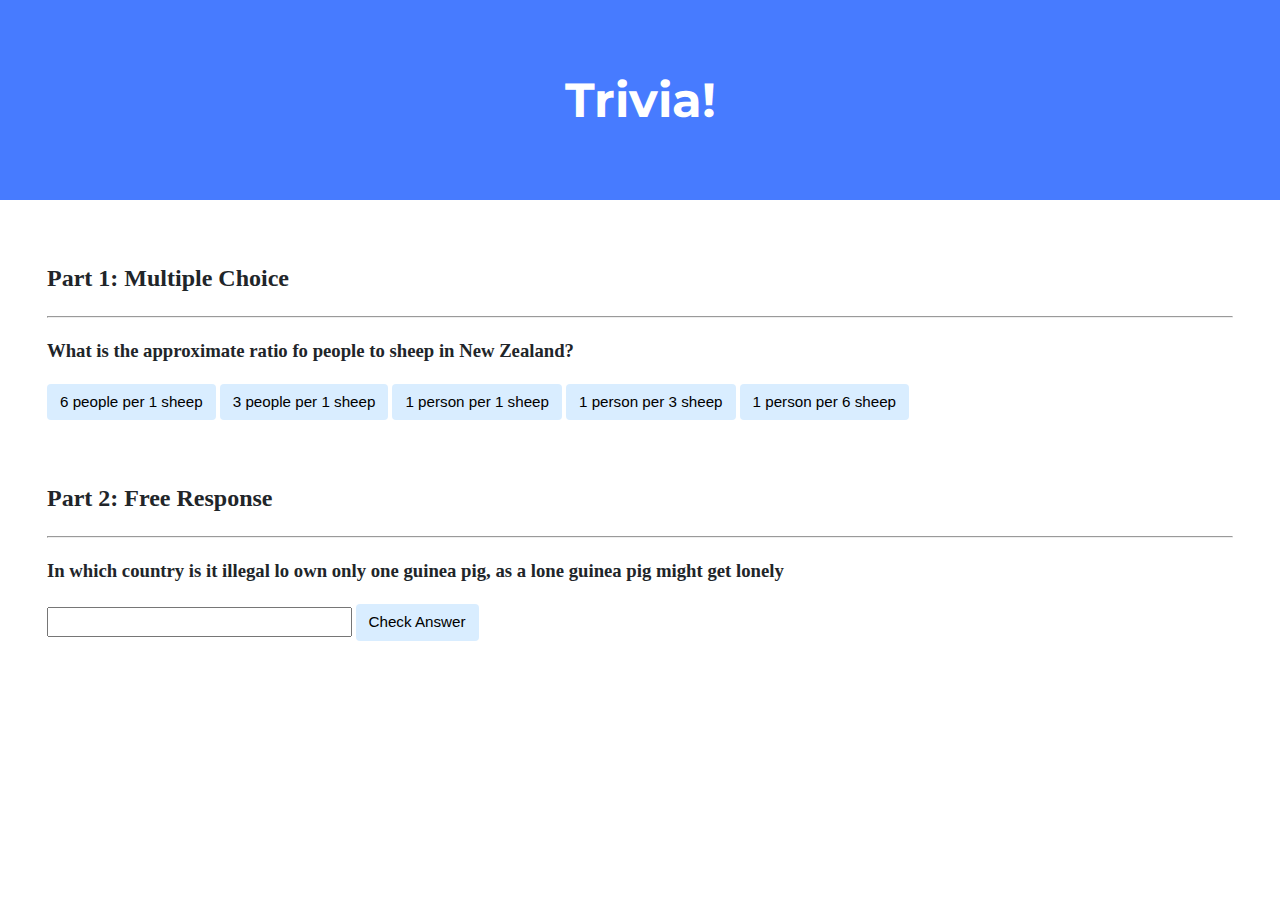
<file: lab8/index.html>
<!DOCTYPE html>

<html lang="en">
    <head>
        <link href="https://fonts.googleapis.com/css2?family=Montserrat:wght@500&display=swap" rel="stylesheet">
        <link href="styles.css" rel="stylesheet">
        <title>Trivia!</title>

        <script>

            // TODO: Add code to check answers to questions
            document.addEventListener("DOMContentLoaded", function() {
                let answer = document.getElementById("b1");
                answer.addEventListener("click", function() {
                    answer.style.backgroundColor = "red";
                    document.getElementById("choice-text").innerHTML = "Incorrect :("
                    return false;
                })
            })

            document.addEventListener("DOMContentLoaded", function() {
                let answer = document.getElementById("b2");
                answer.addEventListener("click", function() {
                    answer.style.backgroundColor = "red";
                    document.getElementById("choice-text").innerHTML = "Incorrect :("
                    return false;
                })
            })

            document.addEventListener("DOMContentLoaded", function() {
                let answer = document.getElementById("b3");
                answer.addEventListener("click", function() {
                    answer.style.backgroundColor = "red";
                    document.getElementById("choice-text").innerHTML = "Incorrect :("
                    return false;
                })
            })

            document.addEventListener("DOMContentLoaded", function() {
                let answer = document.getElementById("b4");
                answer.addEventListener("click", function() {
                    answer.style.backgroundColor = "red";
                    document.getElementById("choice-text").innerHTML = "Incorrect :("
                    return false;
                })
            })

            document.addEventListener("DOMContentLoaded", function() {
                let answer = document.getElementById("b5");
                answer.addEventListener("click", function() {
                    answer.style.backgroundColor = "green";
                    document.getElementById("choice-text").innerHTML = "Correct!"
                    return false;
                })
            })

            document.addEventListener("DOMContentLoaded", function() {
                let answer = document.querySelector("#answer");
                let bar = document.querySelector("#text-bar");
                answer.addEventListener("click", function(){
                    if(bar.value.toLowerCase() == "argentina"){
                        bar.style.backgroundColor = "green";
                        document.getElementById("answer-text").innerHTML = "Correct!";
                    }
                    else{
                        bar.style.backgroundColor = "red";
                        document.getElementById("answer-text").innerHTML = "Incorrect :(";
                    }
                    return false;
                })
            return false})
        </script>

    </head>
    <body>

        <div class="jumbotron">
            <h1>Trivia!</h1>
        </div>

        <div class="container">

            <div class="section">
                <h2>Part 1: Multiple Choice </h2>
                <hr>

                <!-- TODO: Add multiple choice question here -->
                <h3>What is the approximate ratio fo people to sheep in New Zealand?</h3>
                <form class = "mult-choice">
                    <button type="button" id = "b1">6 people per 1 sheep</button>
                    <button type="button" id = "b2">3 people per 1 sheep</button>
                    <button type="button" id = "b3">1 person per 1 sheep</button>
                    <button type="button" id = "b4">1 person per 3 sheep</button>
                    <button type="button" id = "b5">1 person per 6 sheep</button>
                    <p id = "choice-text"></p>
                </form>
            </div>

            <div class="section">
                <h2>Part 2: Free Response</h2>
                <hr>

                <!-- TODO: Add free response question here -->
                <h3>In which country is it illegal lo own only one guinea pig, as a lone guinea pig might get lonely</h3>
                <form autocomplete="off">
                    <input type="text" id ="text-bar"></input>
                    <button type="button" id ="answer">Check Answer</button>
                </form>
                <p id = "answer-text"></p>
            </div>

        </div>
    </body>
</html>
</file>
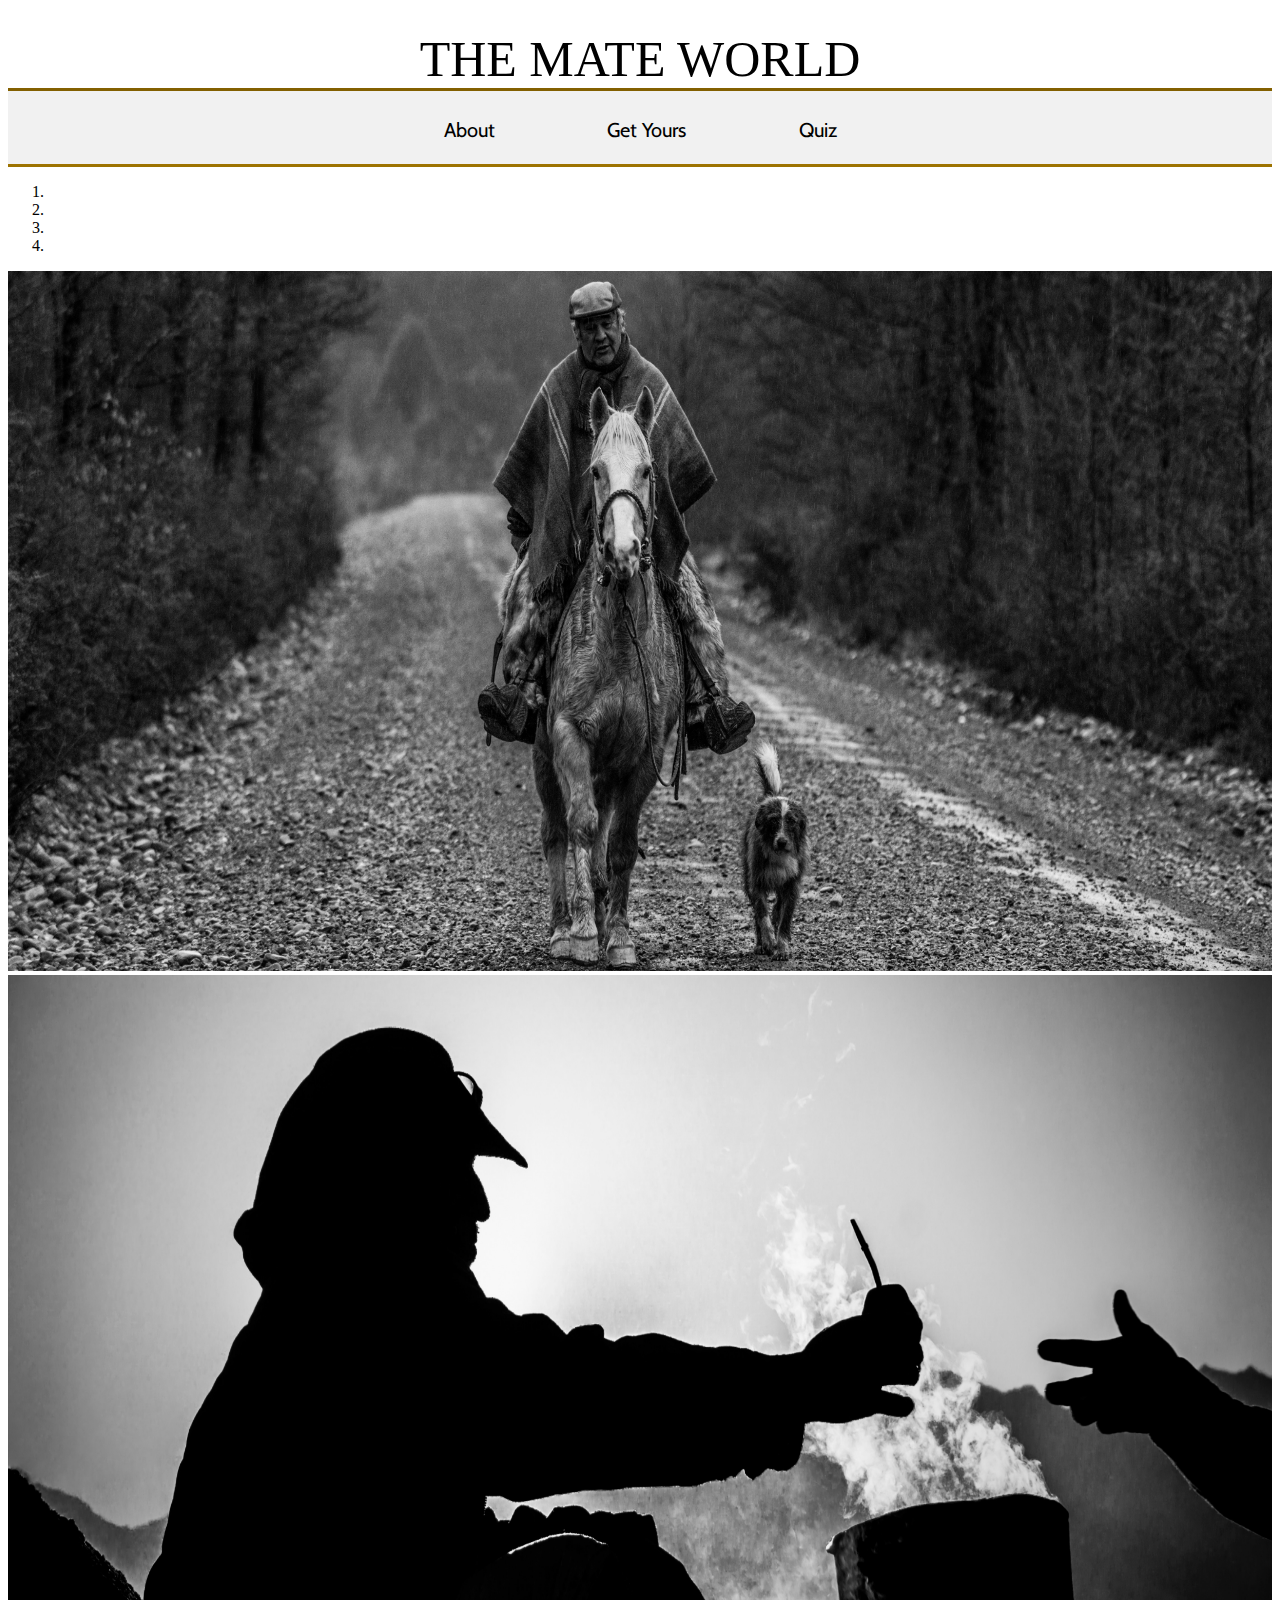
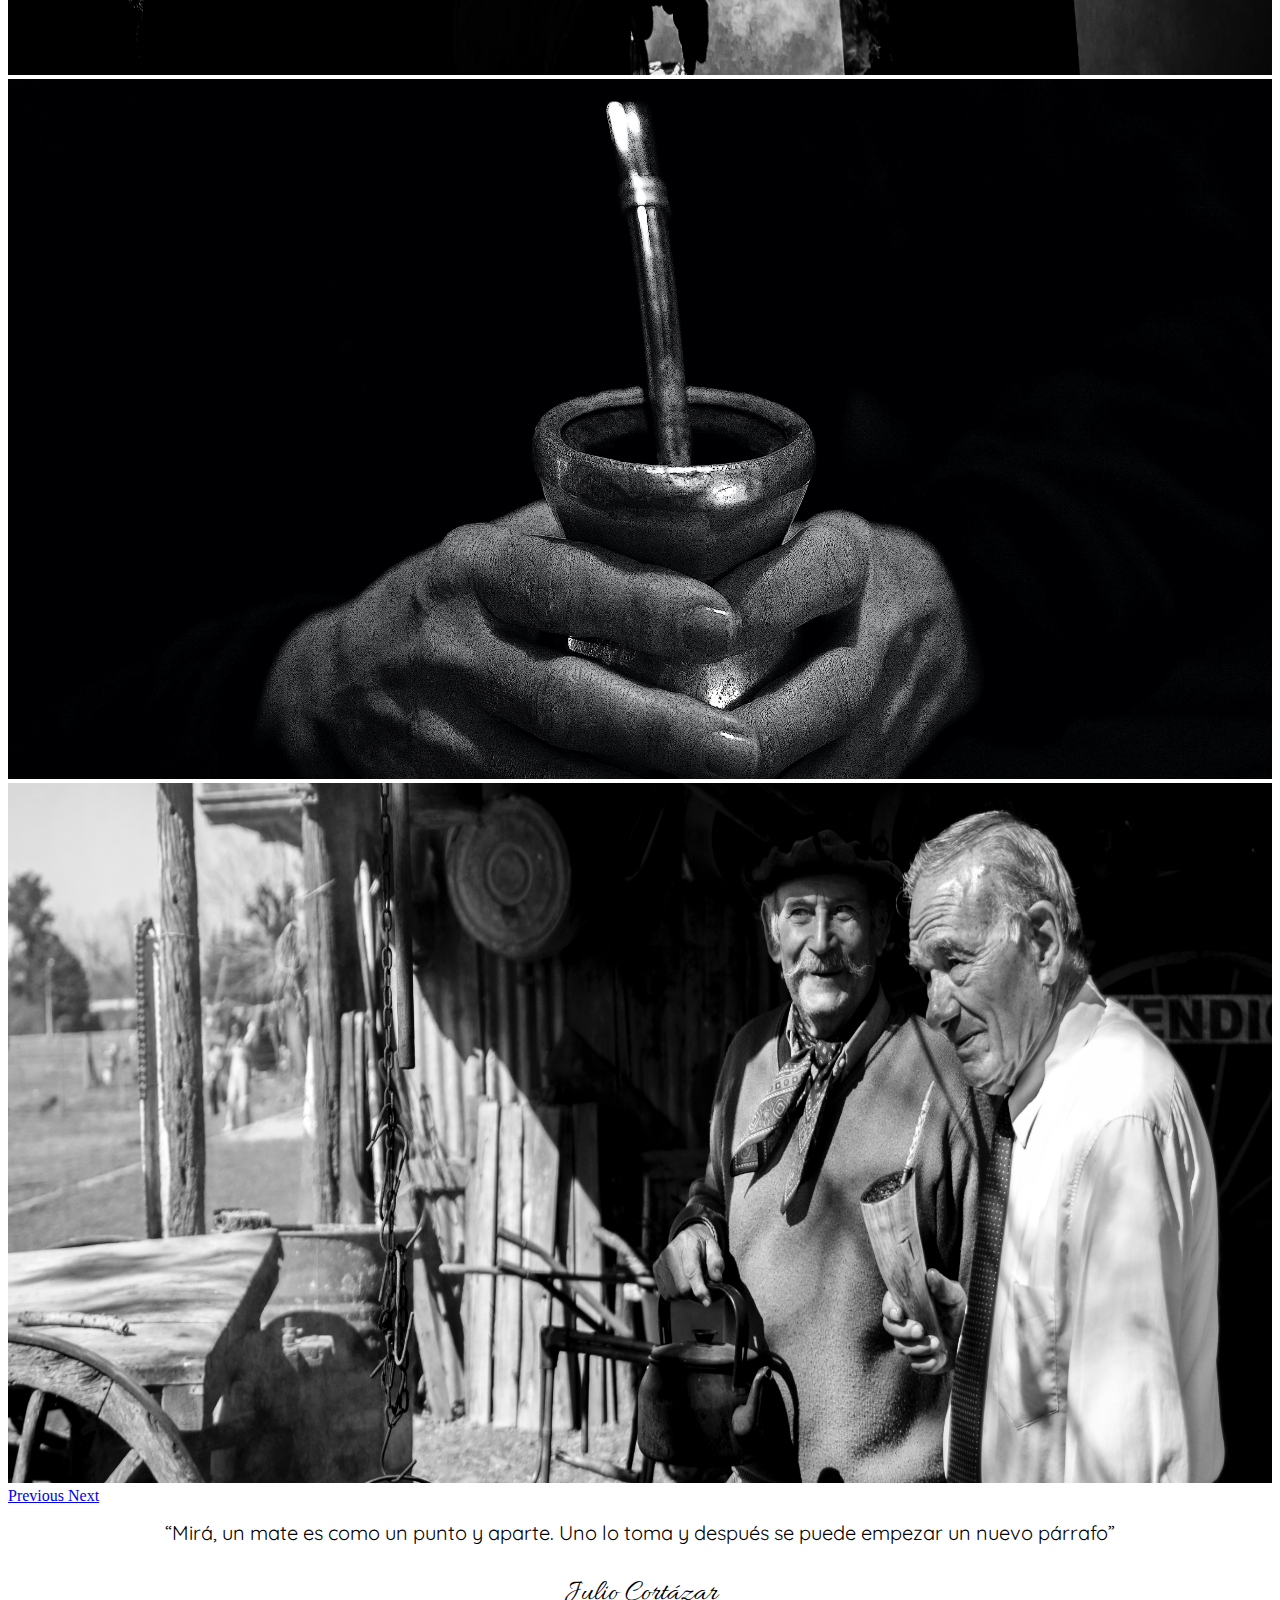
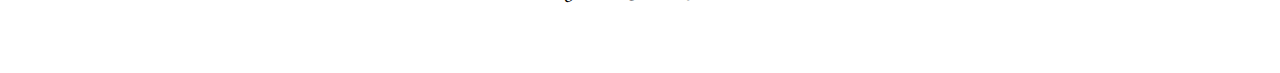
<file: pset8/homepage/index.html>
<!DOCTYPE html>

<html lang="en">
    <head>
        <link rel="stylesheet" href="https://cdn.jsdelivr.net/npm/bootstrap@4.5.3/dist/css/bootstrap.min.css" integrity="sha384-TX8t27EcRE3e/ihU7zmQxVncDAy5uIKz4rEkgIXeMed4M0jlfIDPvg6uqKI2xXr2" crossorigin="anonymous">
        <script src="https://code.jquery.com/jquery-3.5.1.slim.min.js" integrity="sha384-DfXdz2htPH0lsSSs5nCTpuj/zy4C+OGpamoFVy38MVBnE+IbbVYUew+OrCXaRkfj" crossorigin="anonymous"></script>
        <script src="https://cdn.jsdelivr.net/npm/bootstrap@4.5.3/dist/js/bootstrap.bundle.min.js" integrity="sha384-ho+j7jyWK8fNQe+A12Hb8AhRq26LrZ/JpcUGGOn+Y7RsweNrtN/tE3MoK7ZeZDyx" crossorigin="anonymous"></script>
        <link href="styles.css" rel="stylesheet">
        <title>THE MATE WORLD</title>
        <link rel="icon" type="image/png" href="images\\mate.png">
        <link rel="preconnect" href="https://fonts.gstatic.com">
        <link href="https://fonts.googleapis.com/css2?family=Allura&display=swap" rel="stylesheet">
        <link rel="preconnect" href="https://fonts.gstatic.com">
        <link href="https://fonts.googleapis.com/css2?family=Cabin&family=Quicksand&display=swap" rel="stylesheet">
    </head>
    <body>
        <div class = "title">
            <a id = "hola" href = "index.html">THE MATE WORLD</a>
            <div class = "header">
                <a href = "about.html">About</a>
                <a href = "getyours.html">Get Yours</a>
                <a href = "quiz.html">Quiz</a>
            </div>
        </div>
        <div id="bt-carousel" class="carousel slide" data-ride="carousel">
                <ol class="carousel-indicators">
                    <li data-target="#bt-carousel" data-slide-to="0" class="active"></li>
                    <li data-target="#bt-carousel" data-slide-to="1"></li>
                    <li data-target="#bt-carousel" data-slide-to="2"></li>
                    <li data-target="#bt-carousel" data-slide-to="3"></li>
                </ol>
            <div class="carousel-inner">
                <div class="carousel-item active">
                    <img class="d-block" src="images\\c1.jpeg" alt="First slide">
                </div>
                <div class="carousel-item">
                    <img class="d-block" src="images\\c2.jpeg" alt="Second slide">
                </div>
                <div class="carousel-item">
                    <img class="d-block" src="images\\c3.jpeg" alt="Third slide">
                </div>
                <div class="carousel-item">
                    <img class="d-block" src="images\\c4.jpeg" alt="Fourth slide">
                </div>
            </div>
            <a class="carousel-control-prev" href="#bt-carousel" role="button" data-slide="prev">
                <span class="carousel-control-prev-icon" aria-hidden="true"></span>
                <span class="sr-only">Previous</span>
            </a>
            <a class="carousel-control-next" href="#bt-carousel" role="button" data-slide="next">
                <span class="carousel-control-next-icon" aria-hidden="true"></span>
                <span class="sr-only">Next</span>
            </a>
        </div>
        <div class = "pie">
            <p id = "frase">“Mirá, un mate es como un punto y aparte. Uno lo toma y después se puede empezar un nuevo párrafo”</p>
            <p id = "autor">Julio Cortázar</p>
        </div>
    </body>
</html>
</file>
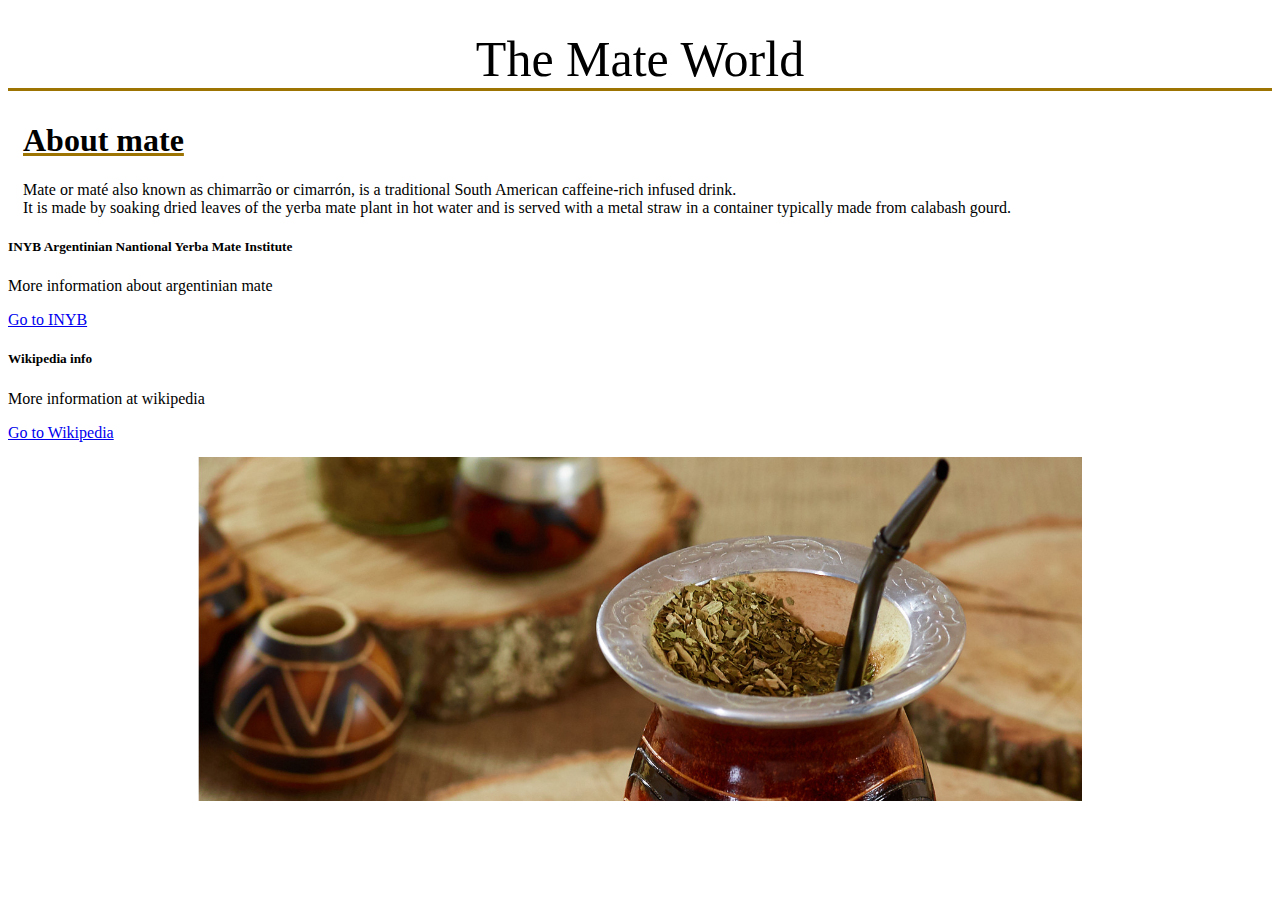
<file: pset8/homepage/about.html>
<!DOCTYPE html>

<html lang="en">
    <head>
        <link rel="stylesheet" href="https://cdn.jsdelivr.net/npm/bootstrap@4.5.3/dist/css/bootstrap.min.css" integrity="sha384-TX8t27EcRE3e/ihU7zmQxVncDAy5uIKz4rEkgIXeMed4M0jlfIDPvg6uqKI2xXr2" crossorigin="anonymous">
        <script src="https://code.jquery.com/jquery-3.5.1.slim.min.js" integrity="sha384-DfXdz2htPH0lsSSs5nCTpuj/zy4C+OGpamoFVy38MVBnE+IbbVYUew+OrCXaRkfj" crossorigin="anonymous"></script>
        <script src="https://cdn.jsdelivr.net/npm/bootstrap@4.5.3/dist/js/bootstrap.bundle.min.js" integrity="sha384-ho+j7jyWK8fNQe+A12Hb8AhRq26LrZ/JpcUGGOn+Y7RsweNrtN/tE3MoK7ZeZDyx" crossorigin="anonymous"></script>
        <link href="styles.css" rel="stylesheet">
        <title>The Mate World</title>
        <link rel="icon" type="image/png" href="images\\mate.png">
    </head>
    <body>
        <div class = "title">
            <a href = "index.html">The Mate World</a>
        </div>
        <div class = "ab-cont">
            <h1>About mate</h1>
            <p>Mate or maté also known as chimarrão or cimarrón, is a traditional South American caffeine-rich infused drink. <br>
                It is made by soaking dried leaves of the yerba mate plant in hot water and is served with a metal straw in a container typically made from calabash gourd.</p>
        </div>
        <div class="row">
            <div class="col-sm-6">
                <div class="card">
                    <div class="card-body">
                        <h5 class="card-title">INYB Argentinian Nantional Yerba Mate Institute</h5>
                        <p class="card-text">More information about argentinian mate</p>
                        <a href="https://inym.org.ar/" class="btn btn-primary">Go to INYB</a>
                    </div>
                </div>
            </div>
            <div class="col-sm-6">
                <div class="card">
                    <div class="card-body">
                        <h5 class="card-title">Wikipedia info</h5>
                        <p class="card-text">More information at wikipedia</p>
                        <a href="https://en.wikipedia.org/wiki/Mate_(drink)" class="btn btn-primary">Go to Wikipedia</a>
                    </div>
                </div>
            </div>
        </div>
        <div class = "fotter">
            <img src = "images\\mate_l.jpg">
        </div>
    </body>
</file>
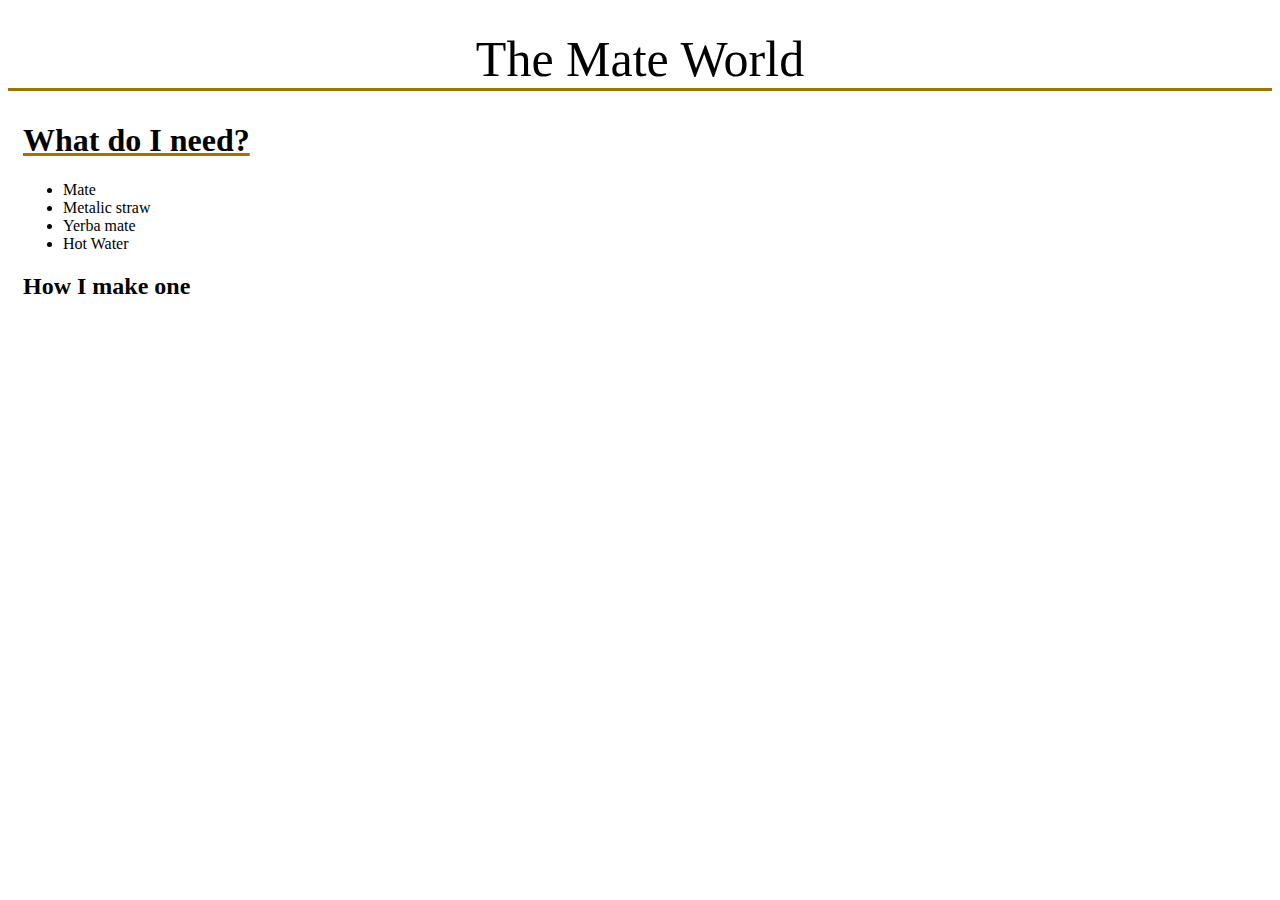
<file: pset8/homepage/getyours.html>
<!DOCTYPE html>

<html lang="en">
    <head>
        <link rel="stylesheet" href="https://cdn.jsdelivr.net/npm/bootstrap@4.5.3/dist/css/bootstrap.min.css" integrity="sha384-TX8t27EcRE3e/ihU7zmQxVncDAy5uIKz4rEkgIXeMed4M0jlfIDPvg6uqKI2xXr2" crossorigin="anonymous">
        <script src="https://code.jquery.com/jquery-3.5.1.slim.min.js" integrity="sha384-DfXdz2htPH0lsSSs5nCTpuj/zy4C+OGpamoFVy38MVBnE+IbbVYUew+OrCXaRkfj" crossorigin="anonymous"></script>
        <script src="https://cdn.jsdelivr.net/npm/bootstrap@4.5.3/dist/js/bootstrap.bundle.min.js" integrity="sha384-ho+j7jyWK8fNQe+A12Hb8AhRq26LrZ/JpcUGGOn+Y7RsweNrtN/tE3MoK7ZeZDyx" crossorigin="anonymous"></script>
        <link href="styles.css" rel="stylesheet">
        <title>The Mate World</title>
        <link rel="icon" type="image/png" href="images\\mate.png">
        <link rel="preconnect" href="https://fonts.gstatic.com">
        <link href="https://fonts.googleapis.com/css2?family=Allura&display=swap" rel="stylesheet">
        <link rel="preconnect" href="https://fonts.gstatic.com">
        <link href="https://fonts.googleapis.com/css2?family=Cabin&family=Quicksand&display=swap" rel="stylesheet">
    </head>
    <body>
         <div class = "title">
            <a href = "index.html">The Mate World</a>
        </div>
        <div>
            <div class = "ab-cont">
                <h1>What do I need?</h1>
                    <ul>
                        <li>Mate</li>
                        <li>Metalic straw</li>
                        <li>Yerba mate</li>
                        <li>Hot Water</li>
                    </ul>
                <h2>How I make one</h2>
                <iframe width="920" height="540" src="https://www.youtube.com/embed/vwrmTSMmcaI" frameborder="0" allow="accelerometer; autoplay; clipboard-write; encrypted-media; gyroscope; picture-in-picture" allowfullscreen></iframe>
        </div>
    </body
</file>
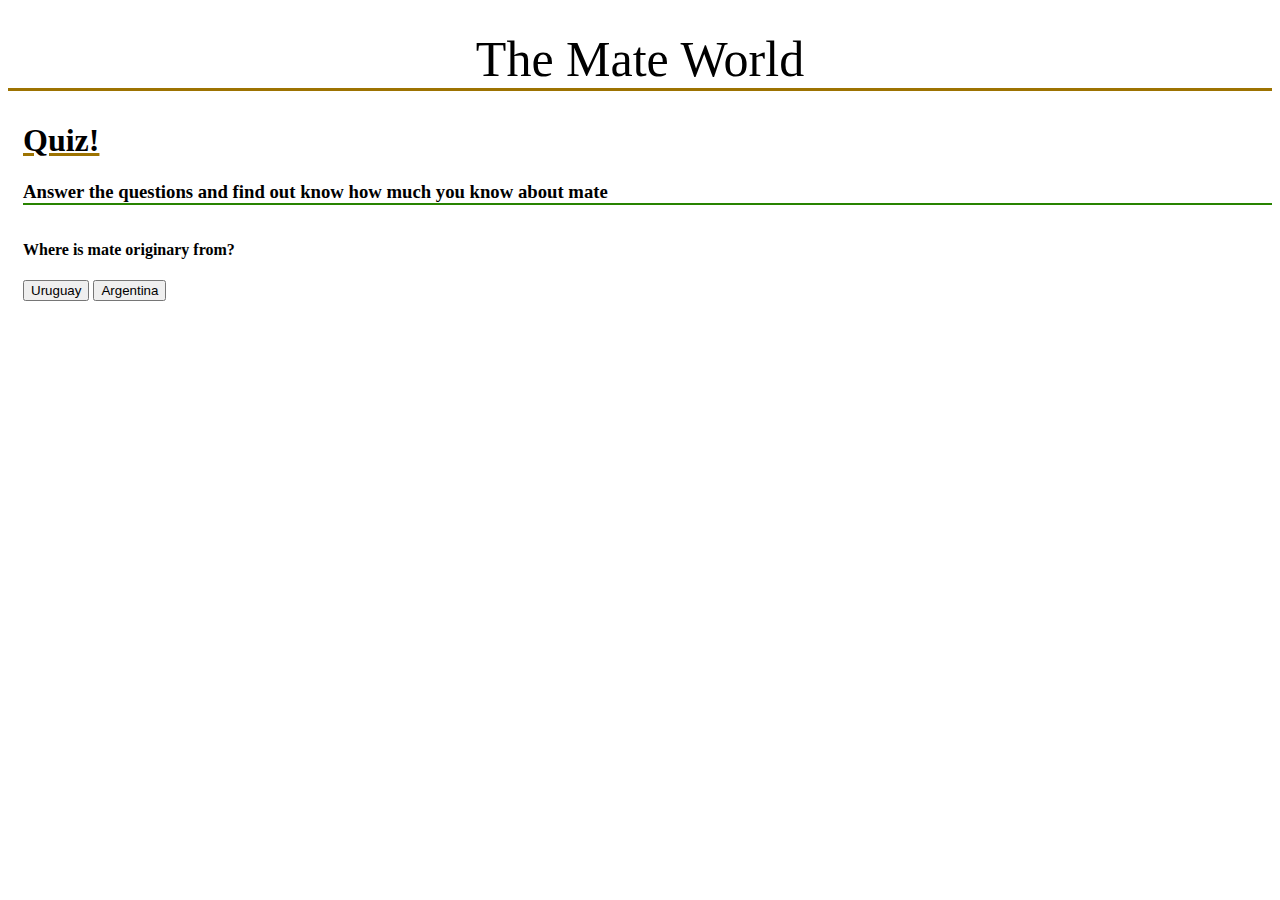
<file: pset8/homepage/quiz.html>
<!DOCTYPE html>

<html lang="en">
    <head>
        <link rel="stylesheet" href="https://cdn.jsdelivr.net/npm/bootstrap@4.5.3/dist/css/bootstrap.min.css" integrity="sha384-TX8t27EcRE3e/ihU7zmQxVncDAy5uIKz4rEkgIXeMed4M0jlfIDPvg6uqKI2xXr2" crossorigin="anonymous">
        <script src="https://code.jquery.com/jquery-3.5.1.slim.min.js" integrity="sha384-DfXdz2htPH0lsSSs5nCTpuj/zy4C+OGpamoFVy38MVBnE+IbbVYUew+OrCXaRkfj" crossorigin="anonymous"></script>
        <script src="https://cdn.jsdelivr.net/npm/bootstrap@4.5.3/dist/js/bootstrap.bundle.min.js" integrity="sha384-ho+j7jyWK8fNQe+A12Hb8AhRq26LrZ/JpcUGGOn+Y7RsweNrtN/tE3MoK7ZeZDyx" crossorigin="anonymous"></script>
        <link href="styles.css" rel="stylesheet">
        <title>The Mate World</title>
        <link rel="icon" type="image/png" href="images\\mate.png">
        <link rel="preconnect" href="https://fonts.gstatic.com">
        <link href="https://fonts.googleapis.com/css2?family=Allura&display=swap" rel="stylesheet">
        <link rel="preconnect" href="https://fonts.gstatic.com">
        <link href="https://fonts.googleapis.com/css2?family=Cabin&family=Quicksand&display=swap" rel="stylesheet">
        <script>
            document.addEventListener("DOMContentLoaded", function() {
                let answer = document.getElementById("b1");
                answer.addEventListener("click", function() {
                    if(answer.innerHTML == "Uruguay"){
                        answer.style.backgroundColor = "red";
                        document.getElementById("choice-text").innerHTML = "Incorrect";
                    }
                    return false;
                })
            })

            document.addEventListener("DOMContentLoaded", function() {
                let answer = document.getElementById("b2");
                answer.addEventListener("click", function() {
                    if(answer.innerHTML != "Uruguay"){
                        answer.style.backgroundColor = "green";
                        document.getElementById("choice-text").innerHTML = "Correct!";
                    }
                    return false;
                })
            })

        </script>
    </head>
    <body>
        <div class = "title">
            <a href = "index.html">The Mate World</a>
        </div>
        <div class = "ab-cont">
            <h1>Quiz!</h1>
            <h3>Answer the questions and find out know how much you know about mate</h3>
            <h4>Where is mate originary from?</h4>
            <form class = "mult-choice">
                <button type="button" id = "b1">Uruguay</button>
                <button type="button" id = "b2">Argentina</button>
                <p id = "choice-text"></p>
            </form>
        </div>
    </body>
</html>
</file>
<file: lab8/styles.css>
body {
    background-color: #fff;
    color: #212529;
    font-size: 1rem;
    font-weight: 400;
    line-height: 1.5;
    margin: 0;
    text-align: left;
}

.container {
    margin-left: auto;
    margin-right: auto;
    padding-left: 15px;
    padding-right: 15px;
}

.jumbotron {
    background-color: #477bff;
    color: #fff;
    margin-bottom: 2rem;
    padding: 2rem 1rem;
    text-align: center;
}

.section {
    padding: 0.5rem 2rem 1rem 2rem;
}

.section:hover {
    background-color: #f5f5f5;
    transition: color 2s ease-in-out, background-color 0.15s ease-in-out;
}

h1 {
    font-family: 'Montserrat', sans-serif;
    font-size: 48px;
}

button, input[type="submit"] {
    background-color: #d9edff;
    border: 1px solid transparent;
    border-radius: 0.25rem;
    font-size: 0.95rem;
    font-weight: 400;
    line-height: 1.5;
    padding: 0.375rem 0.75rem;
    text-align: center;
    transition: color 0.15s ease-in-out, background-color 0.15s ease-in-out, border-color 0.15s ease-in-out, box-shadow 0.15s ease-in-out;
    vertical-align: middle;
}


input[type="text"] {
    line-height: 1.8;
    width: 25%;
}

input[type="text"]:hover {
    background-color: #f5f5f5;
    transition: color 2s ease-in-out, background-color 0.15s ease-in-out;
}
</file>
<file: pset8/homepage/styles.css>
.title {
    margin-top: 30px;
    text-align: center;
    font-size: 50px;
    border-bottom: 3px solid #9D7301;
}

.title a {
    color: black;
    text-decoration: none;

}

.carousel-item img{
    height: 700px;
    width: 100%;
}

.header {
    border-top: 3px solid #836000;
    background-color: #f1f1f1;
    padding-bottom:15px;
}

.header a {
    color: black;
    text-align: center;
    padding: 36px 50px 29px 50px;
    text-decoration: none;
    font-size: 20px;
    font-family: 'Cabin', sans-serif;
}

/* Change the background color on mouse-over */
.header a:hover {
    background-color: #ddd;
    color: black;
}

#frase {
    margin-top: 15px;
    text-align: center;
    font-family: 'Quicksand', sans-serif;
    font-size: 20px;

}

#autor {
    text-align: center;
    font-family: 'Allura', cursive;
    font-size: 30px;
    padding-bottom: 30px;
}

.ab-cont {
    margin-left: 15px;
    padding-top: 10px;
}

.ab-cont h1 {
    text-decoration: underline 3px #9D7301;
}

.ab-cont h3 {
    border-bottom: solid 2px #288300;
}

.ab-cont h4 {
    padding-top: 15px;
}


.cards {
    padding-top: 15px;
    margin-left: 15px;
}

.fotter {
    padding-top: 15px;
}

.fotter img {
    display: block;
    margin-left: auto;
    margin-right: auto;
    width: 70%;
}
</file>
